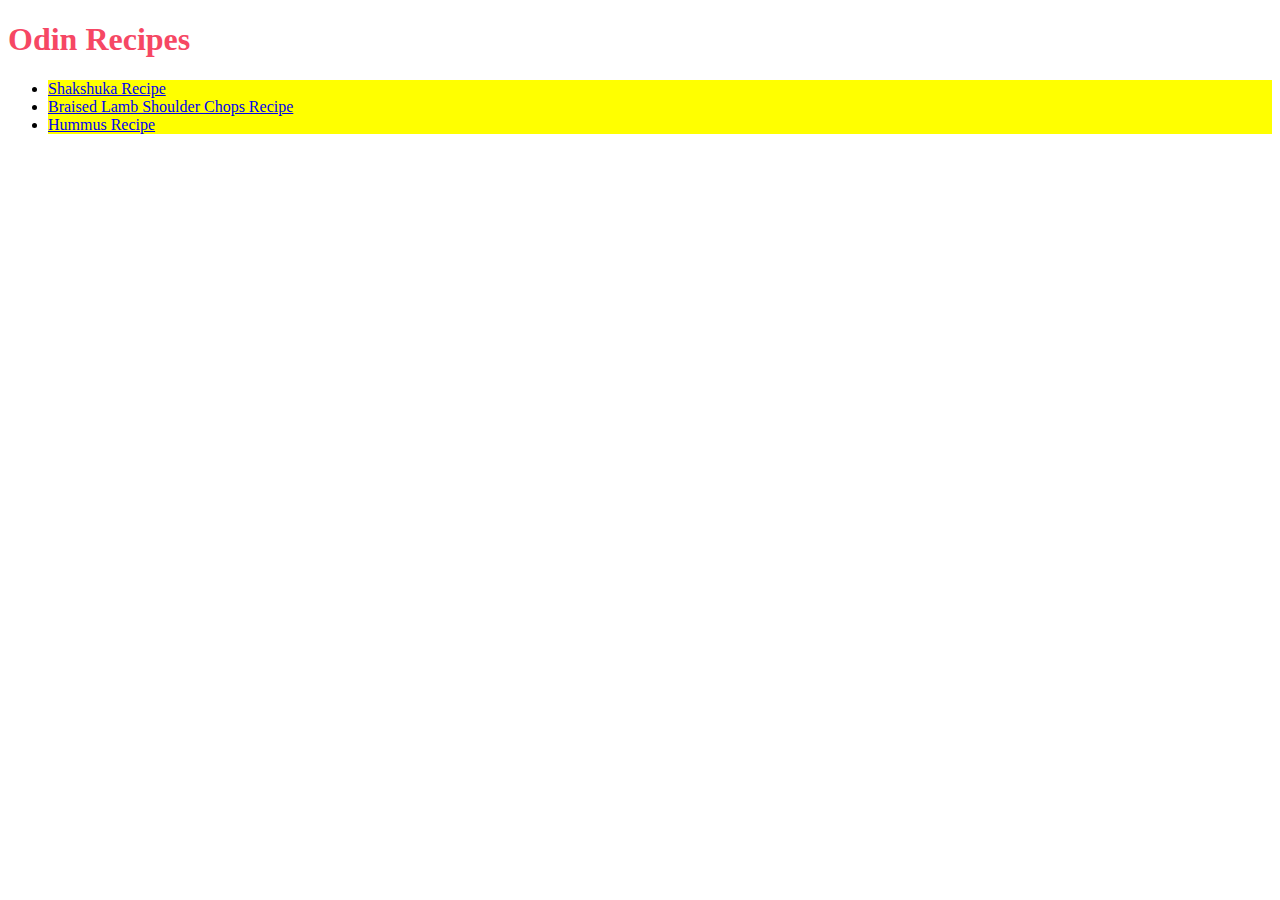
<file: index.html>
<!DOCTYPE html>
<html>
<head>
    <meta charset="utf-8">
    <title>Odin Recipes</title>
    <link rel="stylesheet" href="styles.css">
</head>
<body>
<h1 id="odin">Odin Recipes</h1>
    <ul>
        <li class="recipes"><a href="recipes/Shakshuka.html">Shakshuka Recipe</a></li>
        <li class="recipes"><a href="recipes/Braised-Lamb-Shoulder-Chops.html">Braised Lamb Shoulder Chops Recipe<a/></li>
        <li class="recipes"><a href="recipes/Hummus.html">Hummus Recipe</a></li>
    </ul>
       


</body>

</html>
</file>
<file: styles.css>
.recipes {
    font-family: "times new roman";
    color: black;
    background-color: yellow;
}

#odin {
    color: rgb(246, 71, 100);
}


.food {
background-color: black;
color: yellow;

}
</file>
